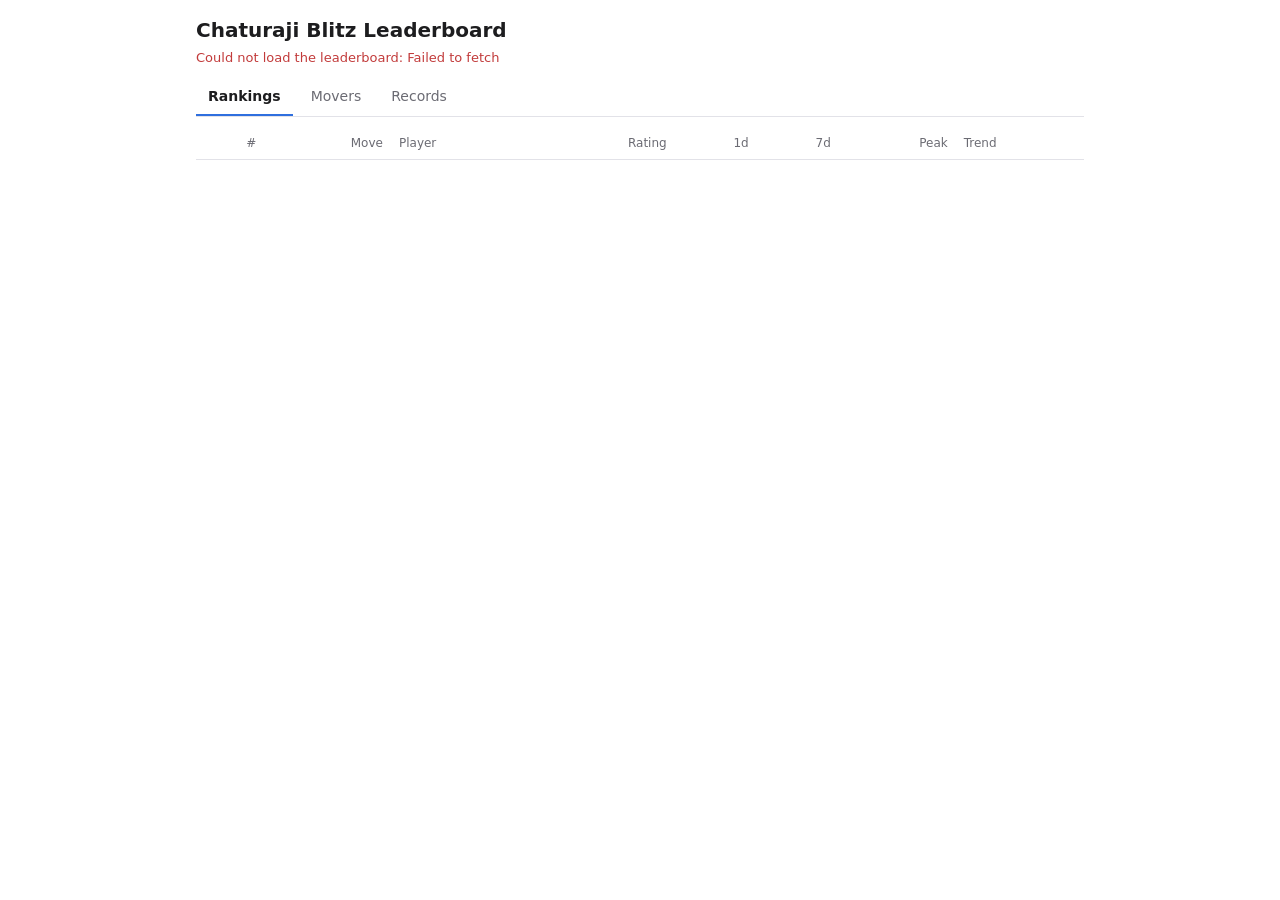
<file: leaderboards/embed/widget.html>
<!doctype html>
<html lang="en">
<head>
<meta charset="utf-8">
<meta name="viewport" content="width=device-width, initial-scale=1">
<title>Chaturaji Blitz Leaderboard</title>
<style>
  :root {
    --bg: #ffffff; --fg: #1d1d1f; --muted: #6b6b73; --line: #e2e2e8; --card: #f5f5f8;
    --accent: #2f6fde; --up: #1a8a4a; --down: #c23b3b; --hover: #eef3ff;
  }
  @media (prefers-color-scheme: dark) {
    :root:not([data-theme="light"]) {
      --bg: #17171c; --fg: #ececf1; --muted: #9a9aa6; --line: #2e2e38; --card: #20202a;
      --accent: #7aa7ff; --up: #4cc67f; --down: #ff7070; --hover: #252534;
    }
  }
  :root[data-theme="dark"] {
    --bg: #17171c; --fg: #ececf1; --muted: #9a9aa6; --line: #2e2e38; --card: #20202a;
    --accent: #7aa7ff; --up: #4cc67f; --down: #ff7070; --hover: #252534;
  }
  * { box-sizing: border-box; }
  body { margin: 0; background: var(--bg); color: var(--fg);
         font: 14px/1.45 system-ui, -apple-system, "Segoe UI", Roboto, sans-serif; }
  .wrap { max-width: 920px; margin: 0 auto; padding: 16px; }
  h1 { font-size: 20px; margin: 0 0 4px; }
  .sub { color: var(--muted); font-size: 13px; margin-bottom: 10px; }
  .tabs { display: flex; gap: 6px; border-bottom: 1px solid var(--line); margin-bottom: 12px; flex-wrap: wrap; }
  .tab { background: none; border: 0; border-bottom: 2px solid transparent; padding: 8px 12px;
         color: var(--muted); font: inherit; cursor: pointer; }
  .tab[aria-selected="true"] { color: var(--fg); border-bottom-color: var(--accent); font-weight: 600; }
  .panel[hidden] { display: none; }
  .table-wrap { overflow-x: auto; }
  table { width: 100%; border-collapse: collapse; }
  th, td { padding: 6px 8px; border-bottom: 1px solid var(--line); text-align: right; white-space: nowrap; }
  th { color: var(--muted); font-weight: 500; font-size: 12px; }
  th.l, td.l { text-align: left; }
  td.name button { background: none; border: 0; padding: 0; color: var(--accent); font: inherit; cursor: pointer; }
  tr.row:hover td { background: var(--hover); }
  .up { color: var(--up); } .down { color: var(--down); } .muted { color: var(--muted); }
  .detail td { background: var(--card); white-space: normal; }
  .note { color: var(--muted); font-size: 12px; margin: 10px 0 0; }
  .cols { display: grid; grid-template-columns: 1fr 1fr; gap: 12px; }
  @media (max-width: 640px) { .cols { grid-template-columns: 1fr; } }
  .card { background: var(--card); border-radius: 8px; padding: 10px 12px; }
  .card h2 { font-size: 14px; margin: 0 0 6px; }
  .rec { display: flex; justify-content: space-between; gap: 8px; padding: 5px 0;
         border-bottom: 1px solid var(--line); }
  .rec:last-child { border-bottom: 0; }
  .rec .k { color: var(--muted); }
  .rec .v { text-align: right; }
  .legend { color: var(--muted); font-size: 12px; margin-top: 4px; }
  .error { color: var(--down); }
  svg text { fill: var(--muted); font-size: 10px; }
</style>
</head>
<body>
<div class="wrap">
  <h1 id="title">Chaturaji Blitz Leaderboard</h1>
  <div class="sub" id="sub">Loading...</div>

  <div class="tabs" role="tablist">
    <button class="tab" role="tab" id="tab-rank" aria-controls="panel-rank" aria-selected="true" data-tab="rank">Rankings</button>
    <button class="tab" role="tab" id="tab-move" aria-controls="panel-move" aria-selected="false" data-tab="move">Movers</button>
    <button class="tab" role="tab" id="tab-rec" aria-controls="panel-rec" aria-selected="false" data-tab="rec">Records</button>
  </div>

  <section class="panel" id="panel-rank" role="tabpanel" aria-labelledby="tab-rank">
    <div class="table-wrap">
      <table>
        <thead><tr>
          <th>#</th><th>Move</th><th class="l">Player</th><th>Rating</th>
          <th>1d</th><th>7d</th><th>Peak</th><th class="l">Trend</th>
        </tr></thead>
        <tbody id="rank-body"></tbody>
      </table>
    </div>
    <p class="note" id="rank-note"></p>
    <p class="note" id="footer"></p>
  </section>

  <section class="panel" id="panel-move" role="tabpanel" aria-labelledby="tab-move" hidden>
    <div class="cols">
      <div class="card"><h2 class="up" id="up-title">Biggest risers</h2><div id="up-list"></div></div>
      <div class="card"><h2 class="down" id="down-title">Biggest fallers</h2><div id="down-list"></div></div>
    </div>
    <p class="note">Rating change since the previous day on the board. Players who just re-entered have no change yet.</p>
  </section>

  <section class="panel" id="panel-rec" role="tabpanel" aria-labelledby="tab-rec" hidden>
    <div class="cols">
      <div class="card" id="rec-list"></div>
      <div class="card"><h2>Average rating by day</h2><div id="avg-chart"></div><div class="legend" id="avg-legend"></div></div>
    </div>
  </section>
</div>

<script>
(() => {
  "use strict";
  // Where the daily JSON lives (raw.githubusercontent.com sends CORS headers).
  const RAW_BASE = "https://raw.githubusercontent.com/ArnoUUU/Chaturaj/main/leaderboards/data/";
  const BOARD_NAME = "Chaturaji Blitz";
  const NS = "http://www.w3.org/2000/svg";

  // ---- DOM helpers: every string goes through textContent ----
  function el(tag, attrs, ...kids) {
    const n = document.createElement(tag);
    for (const [k, v] of Object.entries(attrs || {})) {
      if (k === "class") n.className = v;
      else if (k === "text") n.textContent = v;
      else n.setAttribute(k, String(v));
    }
    for (const kid of kids.flat(Infinity)) {
      if (kid === null || kid === undefined || kid === false) continue;
      n.append(kid instanceof Node ? kid : document.createTextNode(String(kid)));
    }
    return n;
  }
  function svg(tag, attrs) {
    const n = document.createElementNS(NS, tag);
    for (const [k, v] of Object.entries(attrs || {})) n.setAttribute(k, String(v));
    return n;
  }
  function signed(v) {
    if (v === null || v === undefined) return "–";
    if (v > 0) return "+" + v;
    if (v < 0) return "−" + Math.abs(v);
    return "0";
  }
  function cls(v) { return v > 0 ? "up" : v < 0 ? "down" : "muted"; }
  function rankMove(v) {
    if (v === null || v === undefined) return { text: "–", cls: "muted" };
    if (v > 0) return { text: "▲" + v, cls: "up" };
    if (v < 0) return { text: "▼" + Math.abs(v), cls: "down" };
    return { text: "–", cls: "muted" };
  }
  function profileLink(username) {
    return el("a", { href: "https://www.chess.com/member/" + encodeURIComponent(username),
                     target: "_blank", rel: "noopener", text: username });
  }

  // ---- charts (inline SVG) ----
  function sparkline(values, w = 90, h = 24) {
    const s = svg("svg", { width: w, height: h, viewBox: `0 0 ${w} ${h}`, role: "img", "aria-label": "rating trend" });
    if (values.length < 2) {
      s.append(svg("circle", { cx: w / 2, cy: h / 2, r: 2, fill: "currentColor" }));
      return s;
    }
    const lo = Math.min(...values), hi = Math.max(...values), span = (hi - lo) || 1;
    const pts = values.map((v, i) => [
      2 + (i / (values.length - 1)) * (w - 4),
      h - 2 - ((v - lo) / span) * (h - 4),
    ]);
    s.append(svg("polyline", { points: pts.map(p => p.join(",")).join(" "), fill: "none",
                               stroke: "var(--accent)", "stroke-width": 1.5 }));
    return s;
  }

  // history: [[date, rank, rating], ...] on-board days only; gaps are drawn as breaks.
  function progressionChart(history, peak) {
    const W = 640, H = 200, pl = 44, pr = 12, pt = 10, pb = 26;
    const s = svg("svg", { viewBox: `0 0 ${W} ${H}`, width: "100%", role: "img",
                           "aria-label": "rating over time" });
    if (history.length === 0) return s;
    const t0 = Date.parse(history[0][0]), t1 = Date.parse(history[history.length - 1][0]);
    const span = Math.max(1, (t1 - t0) / 86400000);
    const ratings = history.map(h => h[2]);
    const lo = Math.min(...ratings), hi = Math.max(...ratings);
    const pad = Math.max(5, Math.round((hi - lo) * 0.1));
    const y0 = lo - pad, y1 = hi + pad;
    const X = d => pl + ((Date.parse(d) - t0) / 86400000 / span) * (W - pl - pr);
    const Y = r => pt + (1 - (r - y0) / ((y1 - y0) || 1)) * (H - pt - pb);

    // grid + axis labels
    for (const r of [lo, hi]) {
      s.append(svg("line", { x1: pl, x2: W - pr, y1: Y(r), y2: Y(r), stroke: "var(--line)" }));
      const t = svg("text", { x: 4, y: Y(r) + 3 });
      t.textContent = String(r);
      s.append(t);
    }
    if (peak !== null && peak !== undefined && peak >= y0 && peak <= y1) {
      s.append(svg("line", { x1: pl, x2: W - pr, y1: Y(peak), y2: Y(peak), stroke: "var(--up)",
                             "stroke-dasharray": "4 3" }));
    }
    // split into runs of consecutive days so a drop-off shows as a gap
    const runs = [];
    let cur = [];
    for (const h of history) {
      const prev = cur[cur.length - 1];
      if (prev && (Date.parse(h[0]) - Date.parse(prev[0])) / 86400000 === 1) cur.push(h);
      else { if (cur.length) runs.push(cur); cur = [h]; }
    }
    if (cur.length) runs.push(cur);
    for (const run of runs) {
      const pts = run.map(h => X(h[0]) + "," + Y(h[2])).join(" ");
      s.append(svg("polyline", { points: pts, fill: "none", stroke: "var(--accent)", "stroke-width": 2 }));
      for (const h of run) s.append(svg("circle", { cx: X(h[0]), cy: Y(h[2]), r: 2.5, fill: "var(--accent)" }));
    }
    const dates = svg("text", { x: pl, y: H - 6 });
    dates.textContent = history[0][0] + " – " + history[history.length - 1][0];
    s.append(dates);
    return s;
  }

  function avgChart(series) {
    const W = 360, H = 170, pl = 40, pr = 8, pt = 8, pb = 22;
    const s = svg("svg", { viewBox: `0 0 ${W} ${H}`, width: "100%", role: "img", "aria-label": "average rating by day" });
    if (series.length === 0) return s;
    const vals = series.flatMap(r => [r[1], r[3]]).filter(v => v !== null);
    if (vals.length === 0) return s;
    const lo = Math.min(...vals), hi = Math.max(...vals), span = (hi - lo) || 1;
    const X = i => pl + (series.length === 1 ? 0 : (i / (series.length - 1)) * (W - pl - pr));
    const Y = v => pt + (1 - (v - lo) / span) * (H - pt - pb);
    const lines = [[1, "var(--accent)"], [3, "var(--muted)"]];
    for (const [col, color] of lines) {
      const pts = series.map((r, i) => r[col] === null ? null : X(i) + "," + Y(r[col])).filter(Boolean);
      if (pts.length >= 2) s.append(svg("polyline", { points: pts.join(" "), fill: "none", stroke: color, "stroke-width": 1.8 }));
    }
    const top = svg("text", { x: 2, y: pt + 8 }); top.textContent = String(hi); s.append(top);
    const bot = svg("text", { x: 2, y: H - pb }); bot.textContent = String(lo); s.append(bot);
    const first = svg("text", { x: pl, y: H - 6 }); first.textContent = series[0][0]; s.append(first);
    const last = svg("text", { x: W - pr, y: H - 6, "text-anchor": "end" }); last.textContent = series[series.length - 1][0]; s.append(last);
    return s;
  }

  // ---- rendering ----
  let DATE_LABEL = "this date";
  function renderRankings(today, players) {
    const body = document.getElementById("rank-body");
    body.textContent = "";
    for (const row of today.players) {
      const rec = players[row.uid] || { history: [], change_1d: null, change_7d: null,
                                        rank_change_1d: null, peak_rating: null };
      const mv = rankMove(rec.rank_change_1d);
      const toggle = el("button", { type: "button", "aria-expanded": "false" }, row.username);
      const tr = el("tr", { class: "row" },
        el("td", { text: String(row.rank) }),
        el("td", { class: mv.cls, text: mv.text }),
        el("td", { class: "l name" }, toggle),
        el("td", { text: String(row.rating) }),
        el("td", { class: cls(rec.change_1d), text: signed(rec.change_1d) }),
        el("td", { class: cls(rec.change_7d), text: signed(rec.change_7d) }),
        el("td", { text: rec.peak_rating === null ? "–" : String(rec.peak_rating) }),
        el("td", { class: "l" }, sparkline(rec.history.slice(-30).map(h => h[2])))
      );
      const detail = el("tr", { class: "detail", hidden: "" },
        el("td", { colspan: 8 },
          el("div", { class: "muted", text: "Peak " + (rec.peak_rating ?? "–") +
                       (rec.peak_rating_date ? " on " + rec.peak_rating_date : "") +
                       " · best rank " + (rec.peak_rank ?? "–") +
                       " · days on board " + (rec.days_on_board ?? 0) +
                       " · times re-entered " + (rec.times_entered ?? 0) }),
          progressionChart(rec.history, rec.peak_rating),
          el("div", { class: "muted", text: "Profile: " }), profileLink(row.username)
        )
      );
      toggle.addEventListener("click", () => {
        const open = detail.hasAttribute("hidden");
        if (open) detail.removeAttribute("hidden"); else detail.setAttribute("hidden", "");
        toggle.setAttribute("aria-expanded", String(open));
      });
      body.append(tr, detail);
    }
  }

  function renderMovers(records) {
    const movers = records.movers || { up: [], down: [] };
    for (const [id, list, sign] of [["up-list", movers.up, "up"], ["down-list", movers.down, "down"]]) {
      const box = document.getElementById(id);
      box.textContent = "";
      if (!list.length) { box.append(el("div", { class: "muted", text: "None on " + DATE_LABEL + "." })); continue; }
      for (const m of list) {
        box.append(el("div", { class: "rec" },
          el("span", {}, "#" + m.rank + " ", profileLink(m.username)),
          el("span", { class: "v " + sign }, signed(m.change) + "  (" + m.rating + ")")));
      }
    }
  }

  function recRow(label, value) {
    return el("div", { class: "rec" }, el("span", { class: "k", text: label }), el("span", { class: "v" }, value));
  }
  function who(x, suffix) {
    if (!x) return "–";
    return [profileLink(x.username), suffix ? " " + suffix : ""];
  }
  function renderRecords(records) {
    const box = document.getElementById("rec-list");
    box.textContent = "";
    box.append(el("h2", { text: "Records" }));
    const ath = records.all_time_high;
    box.append(recRow("Highest rating", ath ? [ath.rating + " ", who(ath, "(" + ath.date + ")")] : "–"));
    const n1 = records.number_one;
    box.append(recRow("Current #1", n1 ? [who(n1), " · " + n1.days + " day" + (n1.days === 1 ? "" : "s")] : "–"));
    const lr = records.longest_reign;
    box.append(recRow("Longest reign at #1", lr ? [who(lr), " · " + lr.days + " days (" + lr.start + " to " + lr.end + ")"] : "–"));
    const da = records.most_days_at_number_one;
    box.append(recRow("Most days at #1", da ? [who(da), " · " + da.days] : "–"));
    const dt = records.most_days_in_top10;
    box.append(recRow("Most days in top 10", dt ? [who(dt), " · " + dt.days] : "–"));
    for (const [key, label] of [["biggest_gain_1d", "Biggest 1-day gain"], ["biggest_drop_1d", "Biggest 1-day drop"],
                                ["biggest_gain_7d", "Biggest 7-day gain"], ["biggest_drop_7d", "Biggest 7-day drop"]]) {
      const r = records[key];
      box.append(recRow(label, r ? [signed(r.rating) + " ", who(r, "(" + r.date + ")")] : "–"));
    }
    const series = records.avg_series || [];
    const chart = document.getElementById("avg-chart");
    chart.textContent = "";
    chart.append(avgChart(series));
    const legend = document.getElementById("avg-legend");
    legend.textContent = "Blue: average rating of #1. Grey: average of the whole board. " +
                         (series.length ? series.length + " days on record." : "No history yet.");
  }

  function renderHeader(today) {
    DATE_LABEL = today.date;
    document.getElementById("up-title").textContent = "Biggest risers on " + today.date;
    document.getElementById("down-title").textContent = "Biggest fallers on " + today.date;
    document.getElementById("title").textContent = BOARD_NAME + ": top " + today.top_n;
    const sub = document.getElementById("sub");
    sub.textContent = "As of " + today.date + " (UTC) · " + today.count + " players shown";
    const note = document.getElementById("rank-note");
    const names = list => list.length ? list.map(p => p.username).join(", ") : "none";
    note.textContent = "Entered since yesterday: " + names(today.entered || []) +
                       ". Left the board: " + names(today.left || []) + ".";
    const foot = document.getElementById("footer");
    if (today.coverage === "pool") {
      foot.textContent = "Ranks 1-20 are the server's own board. Ranks 21-" + today.top_n +
        " cover players we have seen (the pool): each is checked against the server's rank, " +
        "so ranks shown are exact, but a strong player nobody has seen can be missing.";
    } else {
      foot.textContent = "Top 20 only on " + today.date + ": the rank check for ranks 21-" + today.top_n +
        " did not complete, so those ranks and the rating history were not updated on " + today.date + ".";
      foot.classList.add("error");
    }
    for (const w of today.warnings || []) {
      foot.append(el("div", { class: "muted", text: "Note: " + w }));
    }
  }

  function showTab(name) {
    for (const t of document.querySelectorAll(".tab")) {
      const on = t.dataset.tab === name;
      t.setAttribute("aria-selected", String(on));
      document.getElementById("panel-" + t.dataset.tab).hidden = !on;
    }
  }

  function showError(err) {
    const sub = document.getElementById("sub");
    sub.textContent = "";
    sub.append(el("span", { class: "error", text: "Could not load the leaderboard: " + err.message }));
  }

  async function load(name) {
    const r = await fetch(RAW_BASE + name, { cache: "no-cache" });
    if (!r.ok) throw new Error(name + " (HTTP " + r.status + ")");
    return r.json();
  }

  document.querySelectorAll(".tab").forEach(t => t.addEventListener("click", () => showTab(t.dataset.tab)));

  Promise.all([load("today.json"), load("players.json"), load("records.json")])
    .then(([today, players, records]) => {
      renderHeader(today);
      renderRankings(today, players);
      renderMovers(records);
      renderRecords(records);
    })
    .catch(showError);
})();
</script>
</body>
</html>
</file>
